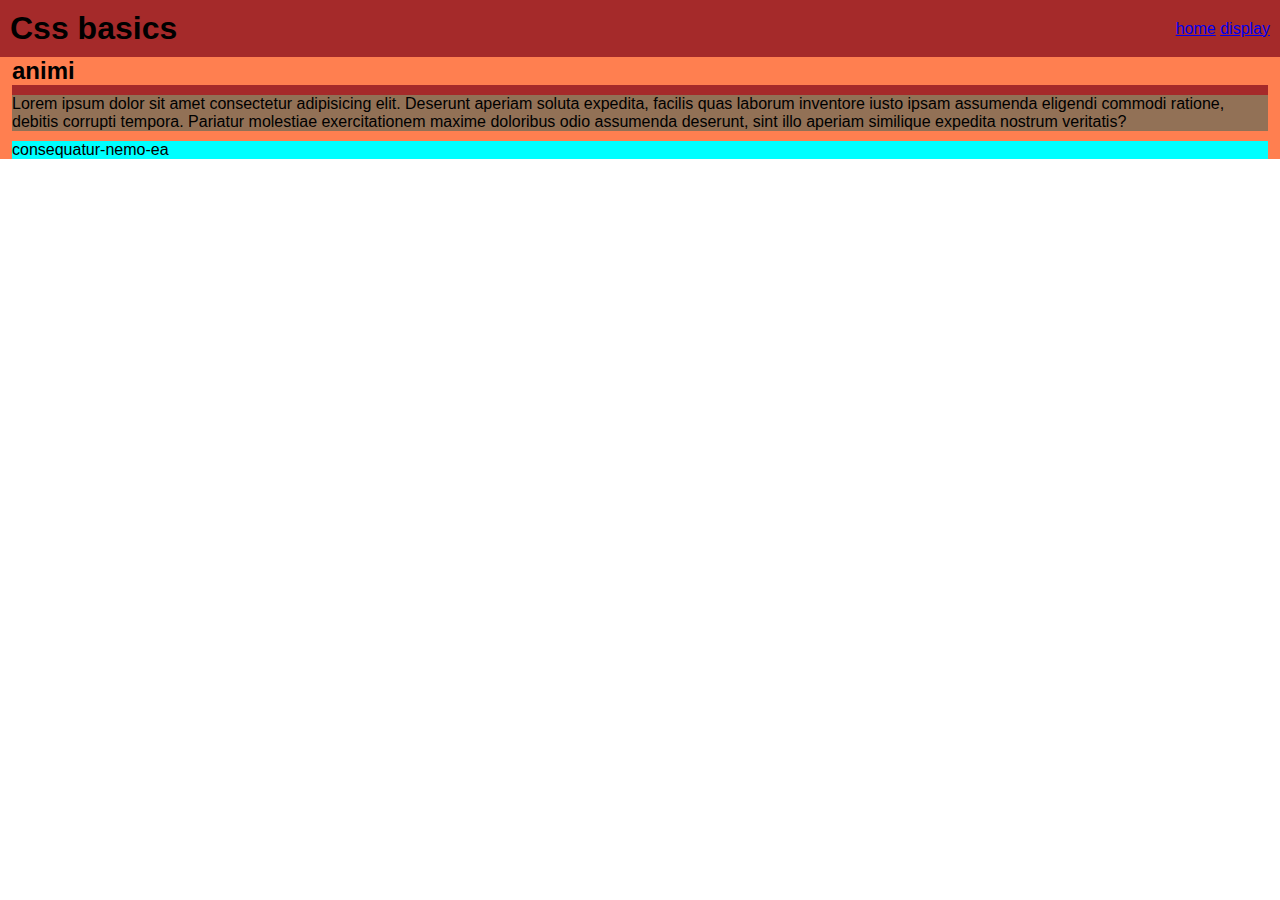
<file: index.html>
<!DOCTYPE html>
<html lang="en">

<head>
  <meta charset="UTF-8">
  <meta name="viewport" content="width=device-width, initial-scale=1.0">
  <link rel="stylesheet" href="styles.css">
  <title>Document</title>
</head>

<body>
  <header>
    <h1>Css basics</h1>
    <nav>
      <a href="index.html">home</a>
      <a href="display.html">display</a>
    </nav>
  </header>
  <main>
    <h2>animi</h2>
    <p>Lorem ipsum dolor sit amet consectetur adipisicing elit. Deserunt aperiam soluta expedita, facilis quas laborum
      inventore iusto ipsam assumenda eligendi commodi ratione, debitis corrupti tempora. Pariatur molestiae
      exercitationem maxime doloribus odio assumenda deserunt, sint illo aperiam similique expedita nostrum veritatis?
    </p>

<p class="other">consequatur-nemo-ea</p>

  </main>
</body>

</html>
</file>
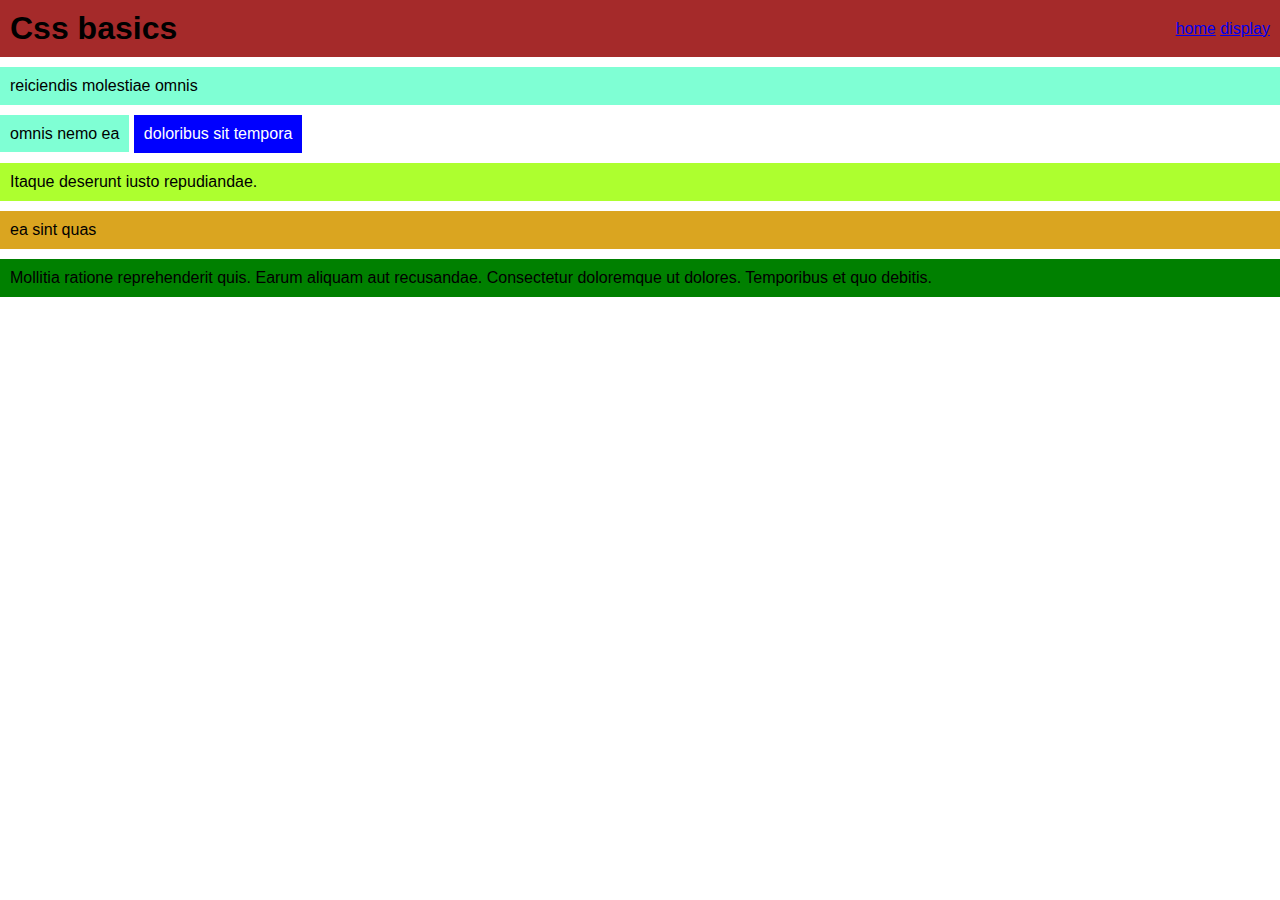
<file: display.html>
<!DOCTYPE html>
<html lang="en">
<head>
  <meta charset="UTF-8">
  <meta name="viewport" content="width=device-width, initial-scale=1.0">
  <link rel="stylesheet" href="styles.css">
  <link rel="stylesheet" href="display.css">
  <title>Display</title>
</head>
<header>
  <h1>Css basics</h1>
  <nav>
    <a href="index.html">home</a>
    <a href="display.html">display</a>
  </nav>
</header>
<body>
  <div class="box-1">reiciendis molestiae omnis</div> </body>
  <div class="box-2">omnis nemo ea</div>
  <div class="box-3">doloribus sit tempora</div>
  <div class="box-4">Itaque deserunt iusto repudiandae.</div>
  <div class="box-5">ea sint quas</div>
  <div class="box-6">Mollitia ratione reprehenderit quis. Earum aliquam aut recusandae. Consectetur doloremque ut dolores. Temporibus et quo debitis.</div>
</html>
</file>
<file: styles.css>
* {
  font-family: "Relway", sans-serif;
  margin: 0;
}

header {
  background-color: brown;
  padding: 10px;
  display: flex;
  justify-content: space-between;
  align-items: center;
}

h1 {
  margin-top: 0;
  margin-bottom: 0;
}

main {
  background-color: coral;
  padding: 0px 12px 0px;
}

h2 {
  border-bottom: 10px solid brown;
}

p {
  background-color: rgba(37, 99, 91, 0.5);
}

.other {
  background-color: aqua;
margin-top: 10px;
}
</file>
<file: display.css>
.box-1 {
  background-color: aquamarine;
  padding: 10px;
  margin-top: 10px;
}
.box-2 {
  background-color: aquamarine;
  padding: 10px;
  margin-top: 10px;
  display: inline;
}
.box-3 {
  background-color: blue;
  color: white;
  padding: 10px;
  margin-top: 10px;
  display: inline-block;
}
.box-4 {
  background-color: greenyellow;
  padding: 10px;
  margin-top: 10px;
  /* display: contents; */
}
.box-5 {
  background-color: goldenrod;
  padding: 10px; 
  margin-top: 10px;
}
.box-6 {
  background-color: green;
  padding: 10px;
  margin-top: 10px;
}
</file>
